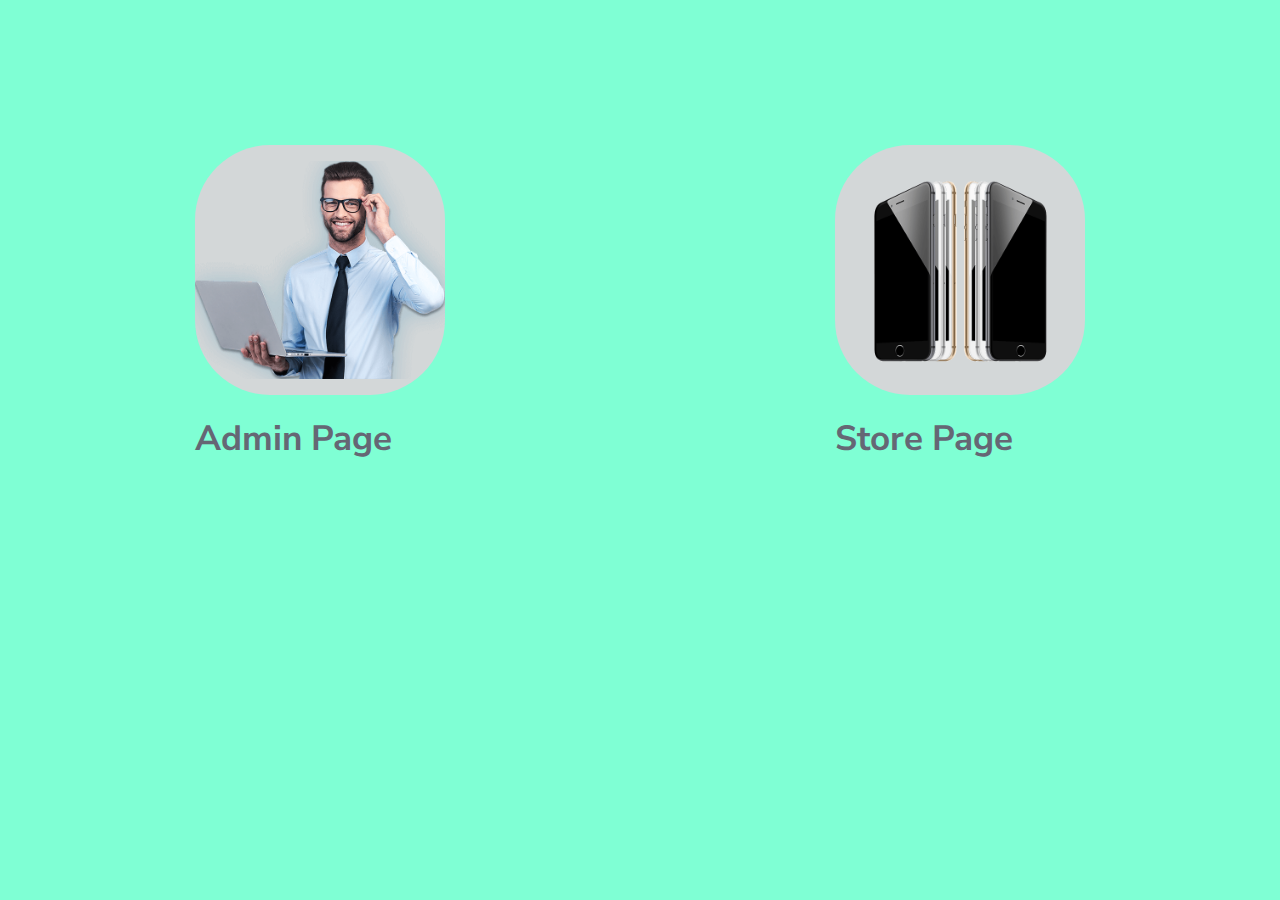
<file: index.html>
<!DOCTYPE html>
<html lang="en">

<head>
    <meta charset="UTF-8">
    <meta http-equiv="X-UA-Compatible" content="IE=edge">
    <meta name="viewport" content="width=device-width, initial-scale=1.0">
    <title>Shop Phone</title>

    <!-- Font GG -->
    <link rel="preconnect" href="https://fonts.googleapis.com">
    <link rel="preconnect" href="https://fonts.gstatic.com" crossorigin>
    <link href="https://fonts.googleapis.com/css2?family=Nunito+Sans:wght@300;400;700&display=swap" rel="stylesheet">

    <!-- BS4 -->
    <link rel="stylesheet" href="https://cdn.jsdelivr.net/npm/bootstrap@4.6.2/dist/css/bootstrap.min.css"
        integrity="sha384-xOolHFLEh07PJGoPkLv1IbcEPTNtaed2xpHsD9ESMhqIYd0nLMwNLD69Npy4HI+N" crossorigin="anonymous">

    <!-- MAIN  -->
    <link rel="stylesheet" href="./CSS/main.css">

</head>

<body>
        <div class="container">
            <a href="./admin/admin.html">
                <div class="text-center">
                    <div class="homeCenter">
                        <img class="IMG" src="./img/admin2.png">
                    </div>
                    <h1>Admin Page</h1>
                </div>
            </a>
            <a href="./customer/view/store.html">
                <div class="text-center">
                    <div class="homeCenter">
                        <img class="IMG" src="./img/store.png">
                    </div>
                    <h1>Store Page</h1>
                </div>
            </a>
        </div>


    <script src="https://cdn.jsdelivr.net/npm/jquery@3.5.1/dist/jquery.slim.min.js"
        integrity="sha384-DfXdz2htPH0lsSSs5nCTpuj/zy4C+OGpamoFVy38MVBnE+IbbVYUew+OrCXaRkfj"
        crossorigin="anonymous"></script>
    <script src="https://cdn.jsdelivr.net/npm/bootstrap@4.6.2/dist/js/bootstrap.bundle.min.js"
        integrity="sha384-Fy6S3B9q64WdZWQUiU+q4/2Lc9npb8tCaSX9FK7E8HnRr0Jz8D6OP9dO5Vg3Q9ct"
        crossorigin="anonymous"></script>

</body>

</html>
</file>
<file: CSS/main.css>
* {
    margin: 0;
    padding: 0;
    box-sizing: border-box;
  }
  
  html, body {
    font-family: "Nunito Sans", sans-serif;
    color: #656774;
    font-size: 1px;
    font-weight: 700;
    /* background-image: url(/img/anh-nen-toi.jpg); */
    background-color: aquamarine;
    
  }


.container {
    margin-top: 100px;
    display: flex;
    justify-content: space-around;

    position: absolute;
    width: 100%;
    top: 25px;
    left: 50%;
    transform: translateX(-50%);
}

.overlay>img{
      width: 100%;
       object-fit: cover;
       height: 100vh;
     
}

.overlay{
    position: absolute;
    width: 100%;
    height: 100%;
    background-color: rgba(0, 0, 0, 0.352);
    left: 0;
    top: 0;
}


.container a {
    text-decoration: none;
}

.text-center h1{
    color: #656774;
    font-size: 35px;
    font-weight: bold;
    text-align: center;
    display: inline-block;
}

.text-center h1:hover{
     color: #f3ce5e;
    transition: all .5s;
}

.text-center h1::after{
   content: "";
    width: 0%;
    height: 3px;
    background-color: #f3ce5e;
    display: block;
    transition: all .5s;;
}

.text-center h1:hover::after{
    width: 100%;
}

.homeCenter {
    display: flex;
    align-items: center;
    justify-content: center;
    margin: 20px auto;
    width: 250px;
    height: 250px;
    background: rgb(211, 215, 216);
    border-radius: 75px;
    
}

.IMG{
    width: 100%;
}
</file>
